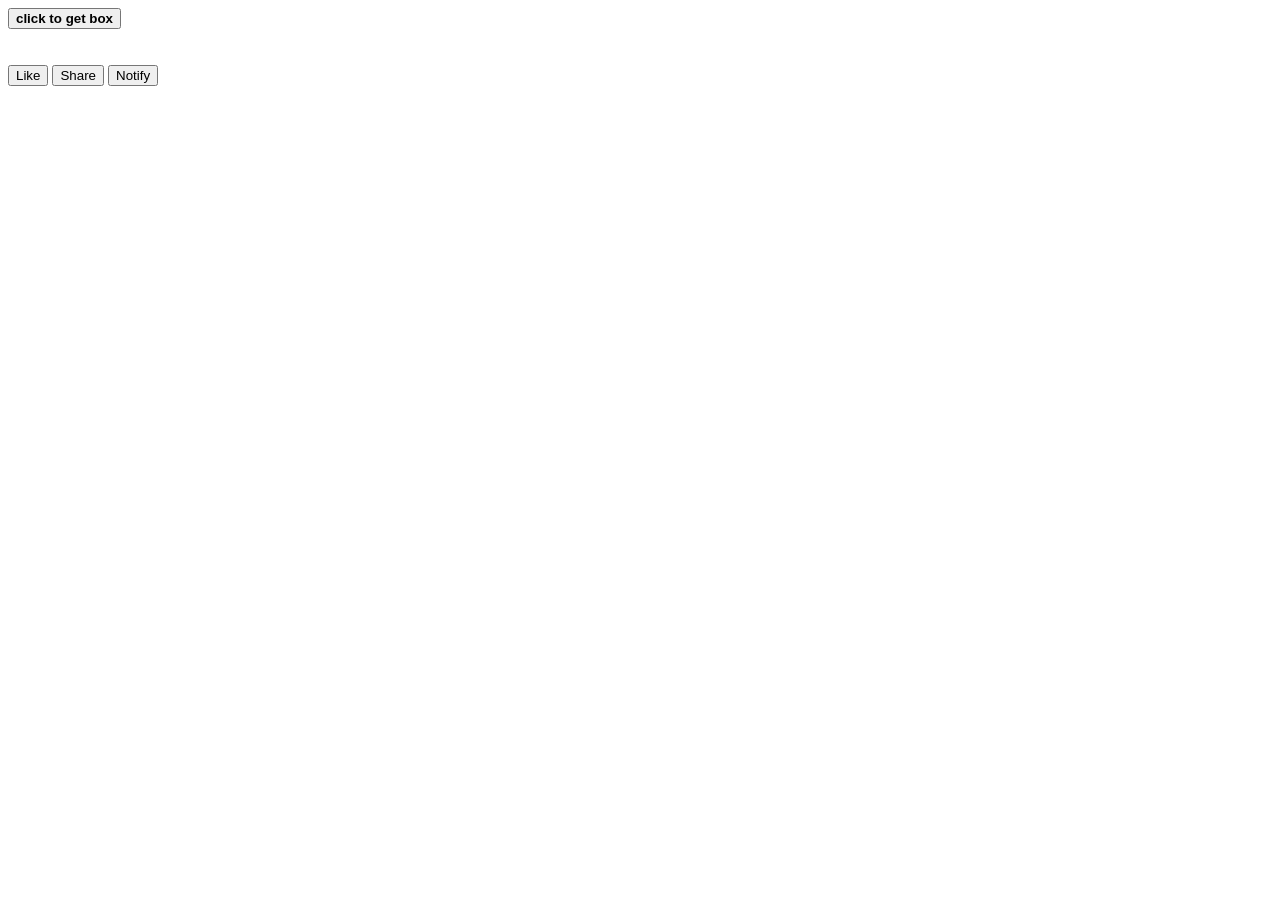
<file: index.html>
<!DOCTYPE html>
<html lang="en">
<head>
    <meta charset="UTF-8">
    <meta name="viewport" content="width=device-width, initial-scale=1.0">
    <title>JS</title>
    <link rel="stylesheet" href="styleListener.css">
</head>
<body>
    <button class="btn4"><b>click to get box</b></button>
    
    <br>
    <br>

    <div class="box"></div>
    
    <br>
    <footer>
        <button class="btn1">Like</button>
        <button class="btn2">Share</button>
        <button class="btn3">Notify</button>
    </footer>

    <script src="listener.js"></script>



        
</body>
</html>
</file>
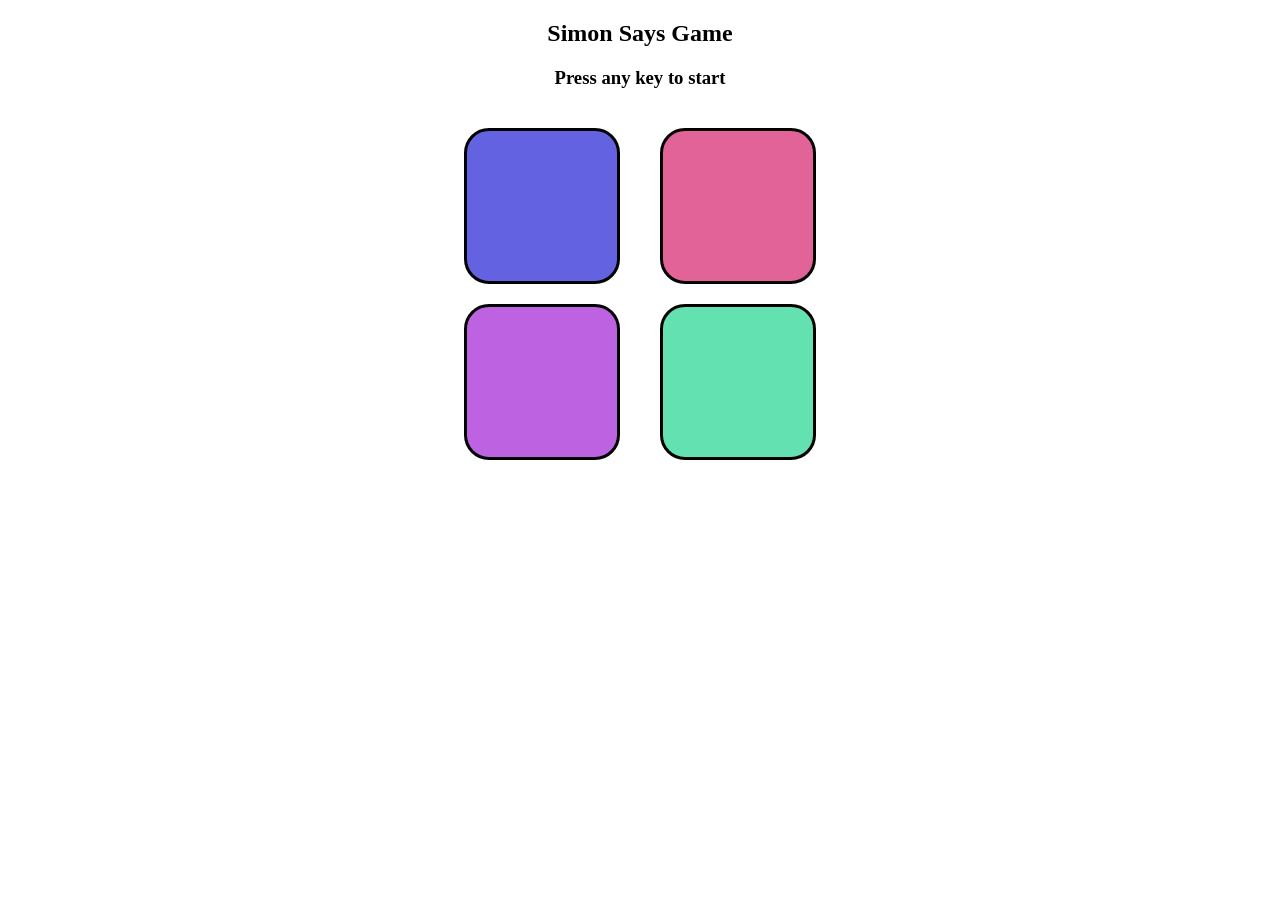
<file: SimonSays/index.html>
<!DOCTYPE html>
<html lang="en">
<head>
    <meta charset="UTF-8">
    <meta name="viewport" content="width=device-width, initial-scale=1.0">
    <title>Simon Says</title>
    <link rel="stylesheet" href="style.css">

</head>
<body>

    <h2>Simon Says Game</h2>
    <h3>Press any key to start</h3>
    <!-- to arrange boxes in some manner we have put those indise div -->
    <div class="btn-container"> 
        <!-- we have make two div so that in each line we have two boxes 
         how? - since display flex in appyl in parent div - means it applye in both line 1 and 2 but segregating 4 boxes in 2 -->
        <div class="line1">
            <div class="btn blue" type="button" text="1"></div>
            <div class="btn purple" type="button" text="2"></div>
        </div>

        <div class="line2">
            <div class="btn pink" type="button" text="3"></div>
            <div class="btn green" type="button" text="4"></div>
        </div>
       
    </div>
    

    <script src="app.js"></script>

    
</body>
</html>
</file>
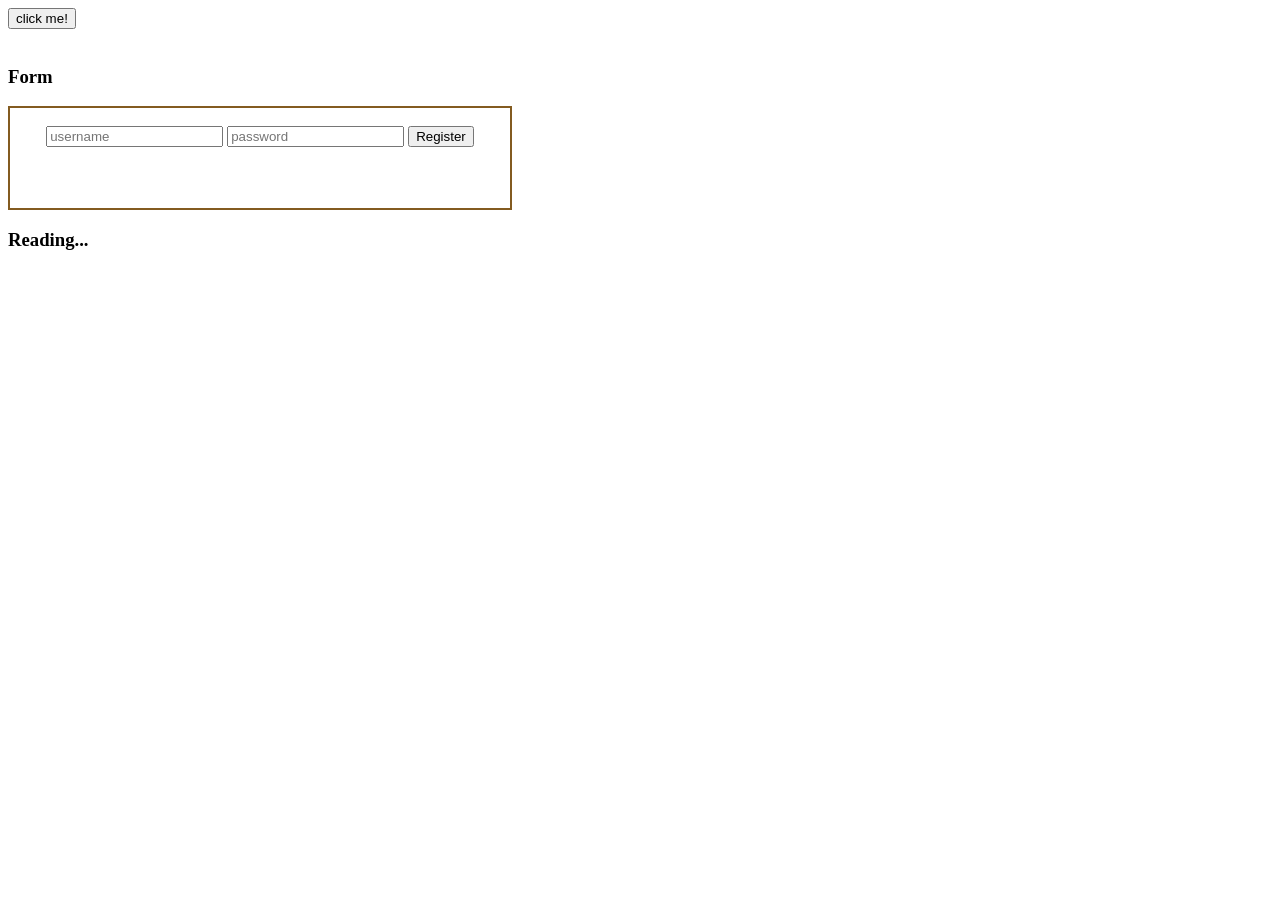
<file: indexEvent.html>
<!DOCTYPE html>
<html lang="en">
<head>
    <meta charset="UTF-8">
    <meta name="viewport" content="width=device-width, initial-scale=1.0">
    <title>KeyBoard Event</title>
    <link rel="stylesheet" href="StyleEvents.css"/>
</head>
<body>

    <!-- <input placeholder="type something"/> -->
    <button>click me!</button>

    <br>
    <br>
    <h3>Form</h3>
    <div class="div1">
        
        <br>
        
        <form action="/action">
            <input placeholder="username" id="text">
            <input placeholder="password">
            <button class="btn">Register</button>
        </form>

    </div>
    <h3>Reading...</h3>
    <p></p>

    <script src="Events.js"></script>
</body>
</html>
</file>
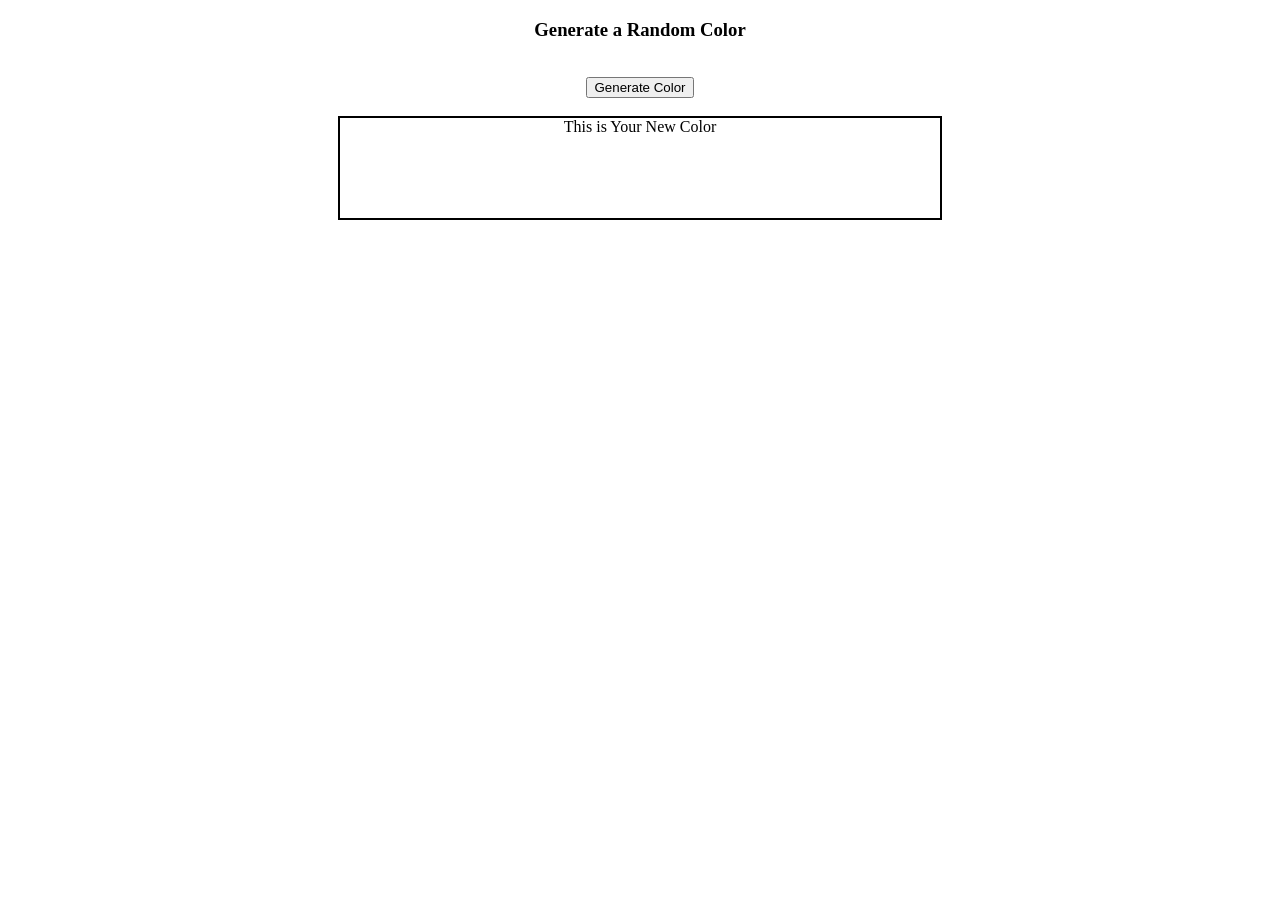
<file: IndexPract1.html>
<!DOCTYPE html>
<html lang="en">
<head>
    <meta charset="UTF-8">
    <meta name="viewport" content="width=device-width, initial-scale=1.0">
    <title>Generate Color</title>
    <link rel="stylesheet" href="StylePract1.css"/>
</head>
<body>

    <div class="div1">
        <h3>Generate a Random Color</h3>
        <br>
        <button class="Gen1">Generate Color</button>
    
    </div>
    <br>
    <!-- if inside <p> elemnt then there will be space between box and line
        check below  -->
    <div class="div2">
        This is Your New Color
    </div>

    <script src="Pract1.js"></script>

    
</body>
</html>
</file>
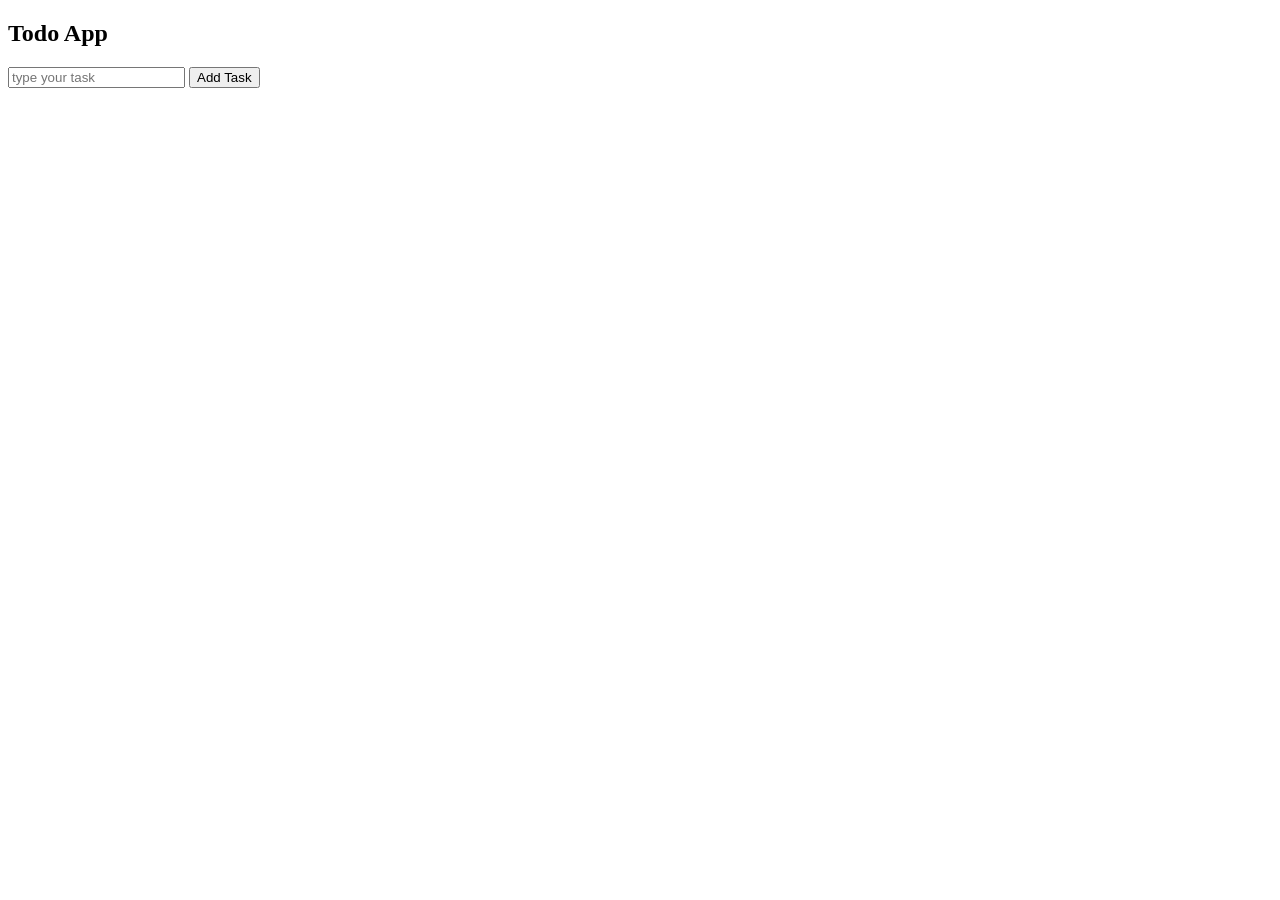
<file: Todo.html>
<!DOCTYPE html>
<html lang="en">
<head>
    <meta charset="UTF-8">
    <meta name="viewport" content="width=device-width, initial-scale=1.0">
    <title>TODO</title>
</head>
<body>
    <h2>Todo App</h2>

    <div>
    <input placeholder="type your task"/>
    <button>Add  Task</button>
    </div>
    <ul>
        
    </ul>

    <script src="Todo.js"></script>
</body>
</html>
</file>
<file: styleListener.css>
.box{

   
   
}
</file>
<file: SimonSays/style.css>
body{
    text-align: center;
}



.blue{
    height: 150px;
    width: 150px;
    border:3px solid black;
    border-radius: 25px;
    background-color:rgb(99, 99, 225) ;
    margin: 20px;

}
.purple{
    height: 150px;
    width: 150px;
    border:3px solid black;
    border-radius: 25px;
    margin: 20px;
    background-color:rgb(189, 99, 225) ;
}
.pink{
    height: 150px;
    width: 150px;
    margin: 20px;
    border:3px solid black;
    background-color:rgb(225, 99, 151) ;
    border-radius: 25px;
}
.green{
    height: 150px;
    border-radius: 25px;
    width: 150px;
    margin: 20px;
    border: 3px solid black;
    background-color:rgb(99, 225, 177) ;
}

.btn-container{
    display: flex;
    justify-content: center;


}
.flash{
    background-color: aliceblue;
    box-shadow: 10px 10px 10px rgba(33, 255, 225, 0.3);
}

.userflash{
    background-color: rgb(21, 13, 2);
}
</file>
<file: StyleEvents.css>
.div1{
    text-align: center;
    height: 100px;
    width:500px;
    border:2px solid rgb(131, 91, 32)
}
</file>
<file: StylePract1.css>
body{
    text-align: center;
}

.div2{
    text-align: center;
    height: 100px;
    width: 600px;
    border: 2px solid black;
    margin:auto;
}
</file>
